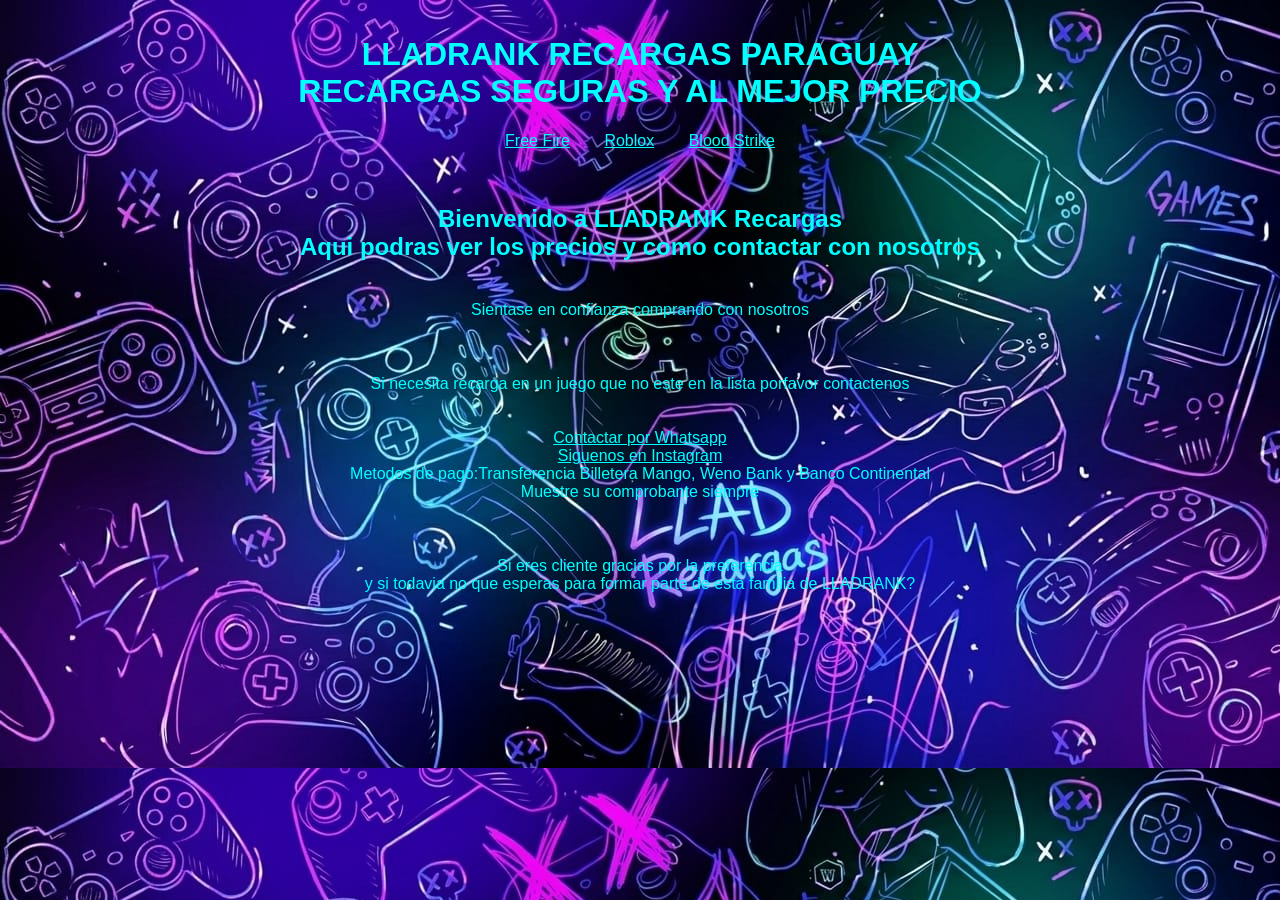
<file: index.html>
<!DOCTYPE html>
<html>
<head>
<title> LLADRANK RECARGAS</title>
<link rel="stylesheet" href="style.css">
</head>
<body>
<header>
    <h1>LLADRANK RECARGAS PARAGUAY</br>
    RECARGAS SEGURAS Y AL MEJOR PRECIO</h1>
    <nav>
        <ul>
            <li><a href="Free Fire.html"target="_blank">Free Fire</a></li>     
            <li><a href="Roblox.html" target="_blank">Roblox</a></li>
            <li><a href="Blood Strike.html" target="_blank">Blood Strike</a></li>
        </ul>
    </nav>
</header>
<main>
    <h2>Bienvenido a LLADRANK Recargas</br>Aqui podras ver los precios y como contactar con nosotros</h2>
    <p>Sientase en confianza comprando con nosotros</p>
    <p>Si necesita recarga en un juego que no este en la lista porfavor contactenos</p>
        <a href="https://wa.me/595984990620" target="_blank">Contactar por Whatsapp</a></br>
        <a href="https://www.instagram.com/llad_rank"_blank>Siguenos en Instagram</a></br>
         Metodos de pago:Transferencia Billetera Mango, Weno Bank y Banco Continental</br>
         Muestre su comprobante siempre
</main>
<footer>
<p>Si eres cliente gracias por la preferencia</br>
y si todavia no que esperas para formar parte de esta familia de LLADRANK?
</p>
</footer>

</body>
</html>
</file>
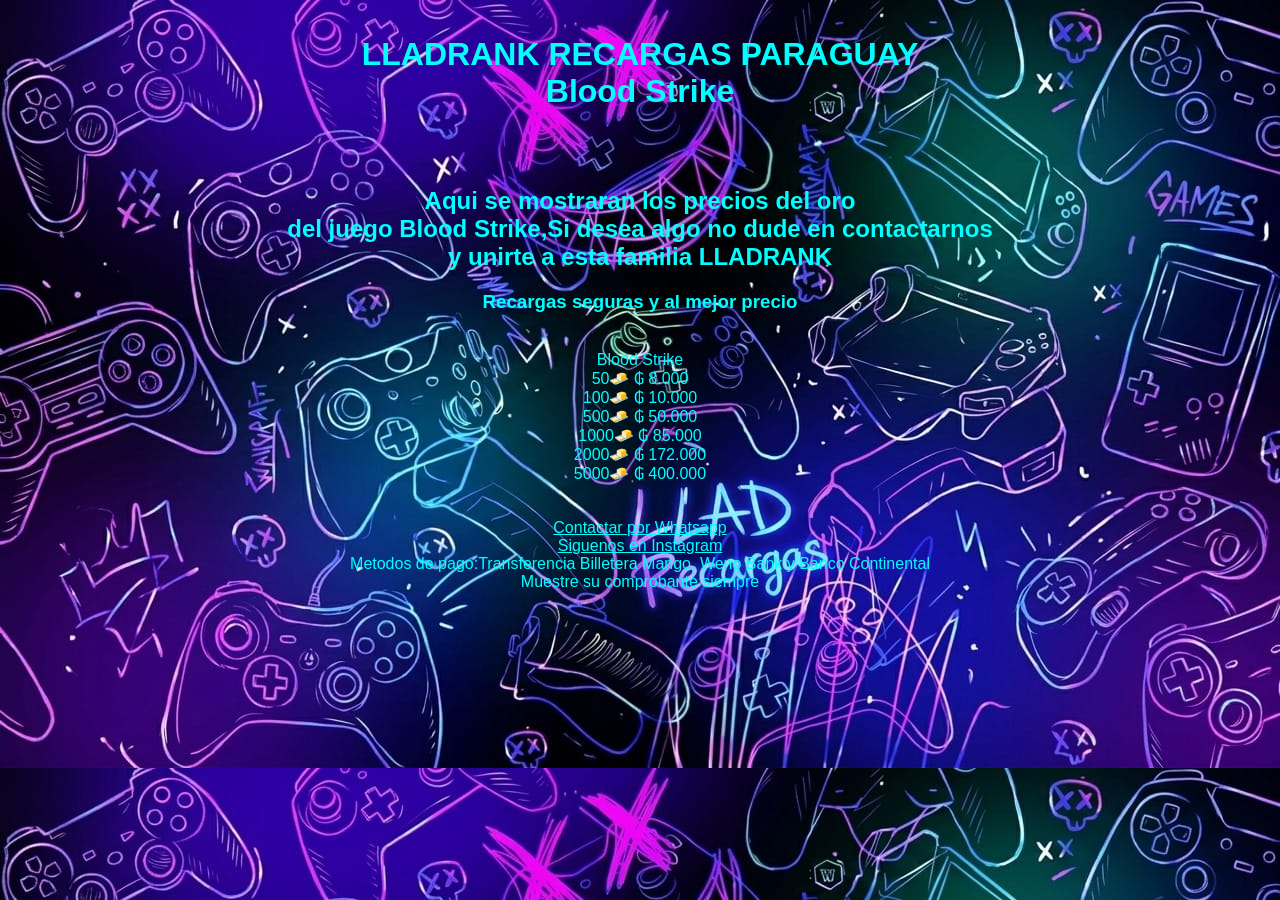
<file: Blood Strike.html>
<!DOCTYPE html>
<html>
<head>
<title>BLOOD STRIKE</title>
<link rel="stylesheet" href="style.css">
</head>
<body>
<header>
    <h1>LLADRANK RECARGAS PARAGUAY</br>
    Blood Strike</h1>
</header>
<main>
<h2>Aqui se mostraran los precios del oro</br>del juego Blood Strike,Si desea algo no dude en contactarnos</br>y unirte a esta familia LLADRANK</h2>
<h3>Recargas seguras y al mejor precio</h3>
<p>Blood Strike</br> 
50🧈     ₲ 8.000</br> 
100🧈    ₲ 10.000 </br>
500🧈    ₲ 50.000 </br>
1000🧈	 ₲ 85.000 </br>
2000🧈   ₲ 172.000 </br>
5000🧈   ₲ 400.000 </br></p>
    <a href="https://wa.me/595984990620" target="_blank">Contactar por Whatsapp</a></br>
    <a href="https://www.instagram.com/llad_rank"_blank>Siguenos en Instagram</a></br>
     Metodos de pago:Transferencia Billetera Mango, Weno Bank y Banco Continental</br>
     Muestre su comprobante siempre 
</main>
</body>
</html>
</file>
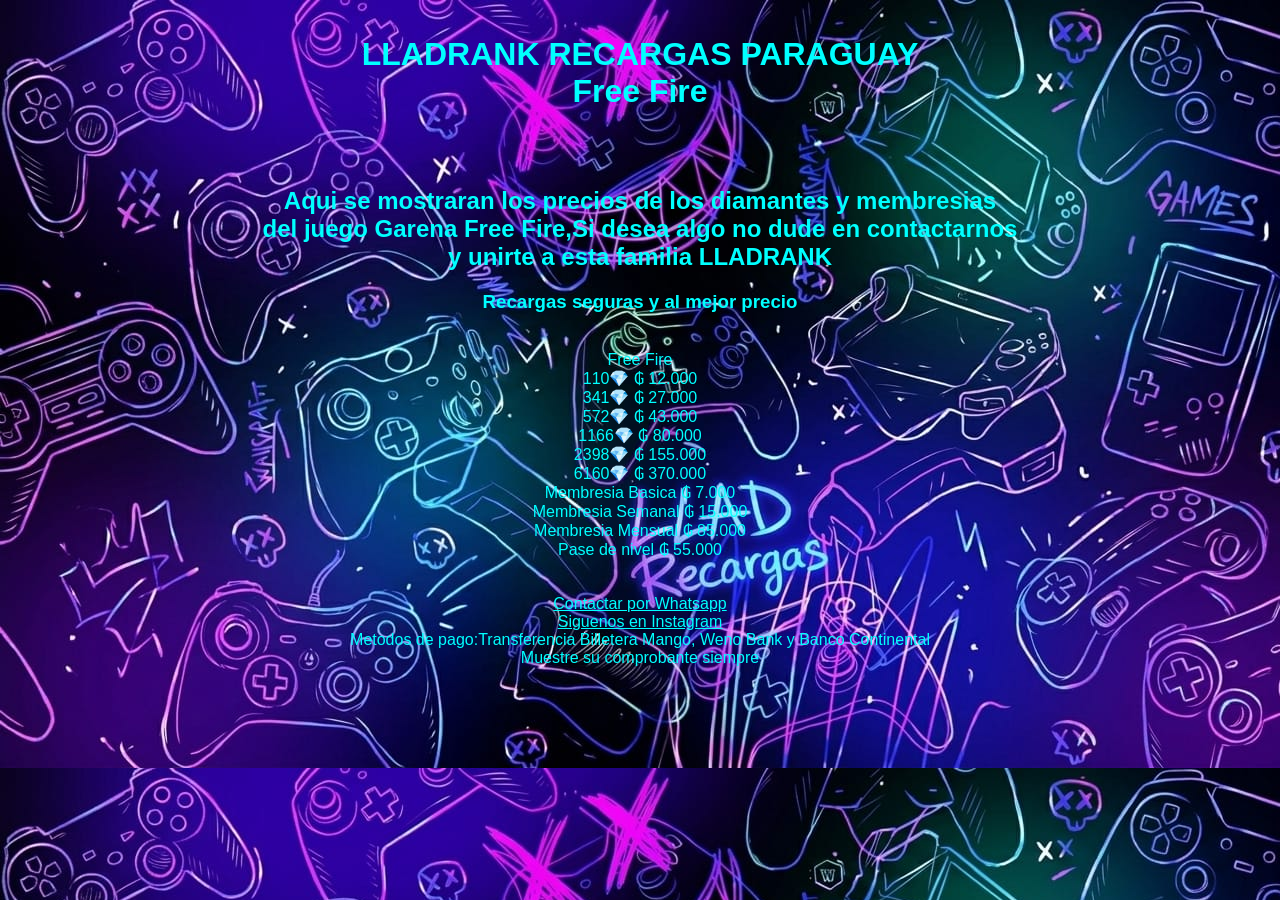
<file: Free Fire.html>
<!DOCTYPE html>
<html>
<head>
<title>FREE FIRE</title>
<link rel="stylesheet" href="style.css">
</head>
<body>
<header>
    <h1>LLADRANK RECARGAS PARAGUAY</br>
    Free Fire</h1>
</header>
<main>
<h2>Aqui se mostraran los precios de los diamantes y membresias</br>del juego Garena Free Fire,Si desea algo no dude en contactarnos</br>y unirte a esta familia LLADRANK</h2>
<h3>Recargas seguras y al mejor precio</h3>
<p>Free Fire</br>
110💎  ₲ 12.000</br>
341💎  ₲ 27.000</br> 
572💎  ₲ 43.000</br>
1166💎  ₲ 80.000</br> 
2398💎  ₲ 155.000</br>
6160💎  ₲ 370.000</br> 
Membresia Basica ₲ 7.000</br>
Membresia Semanal ₲ 15.000</br> 
Membresia Mensual ₲ 85.000</br> 
Pase de nivel ₲ 55.000</br></p>
    <a href="https://wa.me/595984990620" target="_blank">Contactar por Whatsapp</a></br>
    <a href="https://www.instagram.com/llad_rank"_blank>Siguenos en Instagram</a></br>
     Metodos de pago:Transferencia Billetera Mango, Weno Bank y Banco Continental</br>
     Muestre su comprobante siempre    
</main>
</body>
</html>
</file>
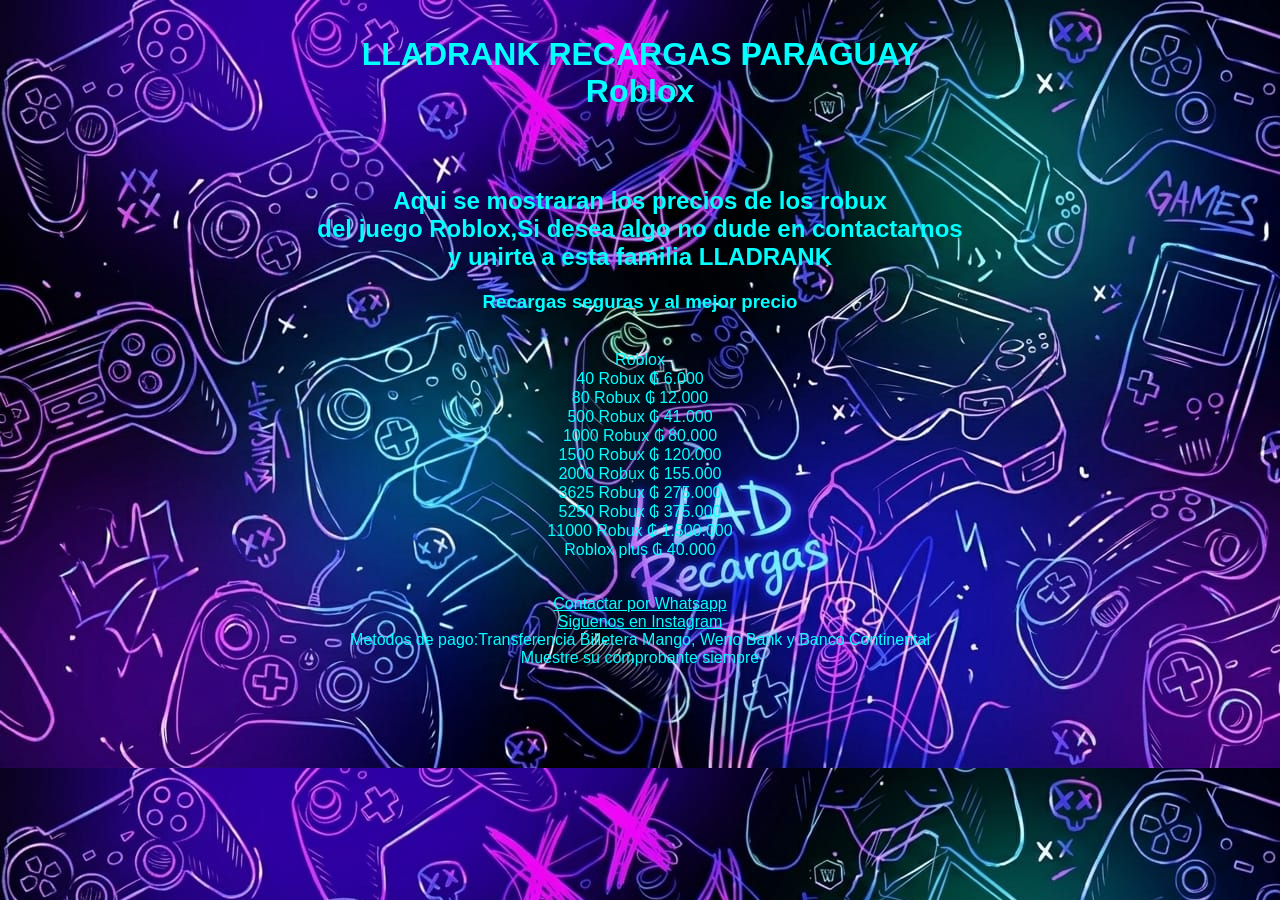
<file: Roblox.html>
<!DOCTYPE html>
<html>
<head>
<title>ROBLOX</title>
<link rel="stylesheet" href="style.css">
</head>
<body>
<header>
    <h1>LLADRANK RECARGAS PARAGUAY</br>
    Roblox</h1>
</header>
<main>
<h2>Aqui se mostraran los precios de los robux</br>del juego Roblox,Si desea algo no dude en contactarnos</br>y unirte a esta familia LLADRANK</h2>
<h3>Recargas seguras y al mejor precio</h3>
<p>Roblox</br> 
40 Robux     ₲ 6.000</br> 
80 Robux     ₲ 12.000 </br>
500 Robux     ₲ 41.000 </br>
1000 Robux	   ₲ 80.000 </br>
1500 Robux     ₲ 120.000 </br>
2000 Robux     ₲ 155.000 </br>
3625 Robux     ₲ 275.000 </br>
5250 Robux     ₲ 375.000 </br>
11000 Robux     ₲ 1.500.000 </br>
Roblox plus	 ₲ 40.000 </p>
    <a href="https://wa.me/595984990620" target="_blank">Contactar por Whatsapp</a></br>
    <a href="https://www.instagram.com/llad_rank"_blank>Siguenos en Instagram</a></br>
     Metodos de pago:Transferencia Billetera Mango, Weno Bank y Banco Continental</br>
     Muestre su comprobante siempre      
</main>
</body>
</html>
</file>
<file: style.css>
body{
    background-image: url("LLAD1.jpeg");

font-family:Arial, Helvetica, sans-serif;
color:aqua;
margin: 0;
a, a:visited{color: aqua;}}
a:hover{color: aqua;}
header{
    padding: 15px;
    text-align: center;}
    nav ul{
        list-style: none;
        padding: 0;
        margin: 10px 0 0;
    }
    nav ul li{
        display: inline-block;
        margin: 0 15px;
    }
    main{
        padding: 20px;
        text-align: center;
    }
    p{
       padding: 20px;
       text-align: center;  
    }
</file>
